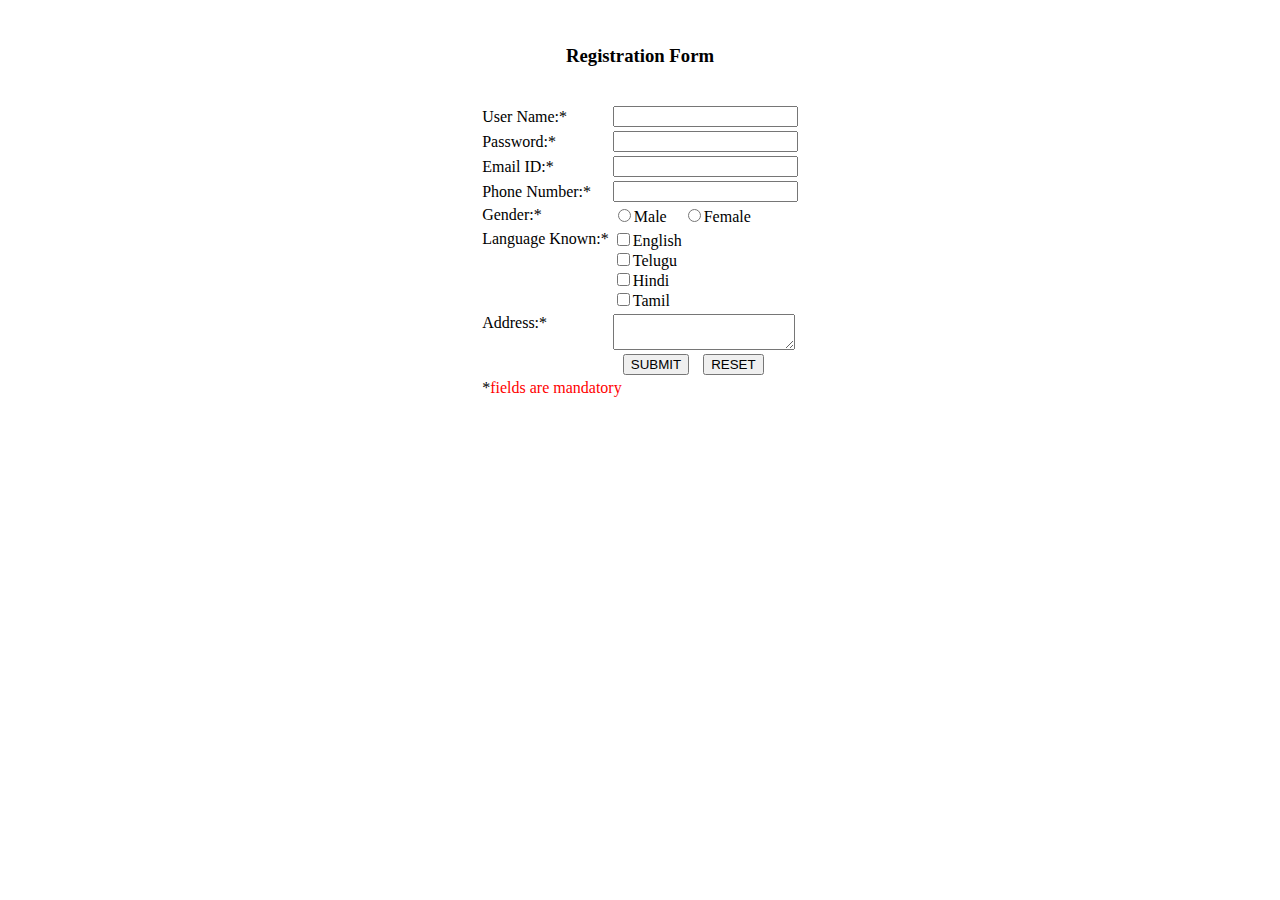
<file: registrationjs.html>
<html>
<head>
    <title> Welcome to NNRG e-Book's website</title>
    <script language="javascript">
    function validate() {
        // username validation
        var uname = f1.username.value;
        if (uname.length<=0)
        {
            alert("Please Enter UserName");
            f1.username.focus();
            return false;
        }
        if (uname.length < 8)
        {
            alert("Please enter UserName not less than 8");
            f1.username.focus();
            return false;
        }
        //password validation
        var pwd = f1.password.value;
        if (pwd.length<=0)
        {
            alert("Please Enter password");
            f1.password.focus();
            return false;
        }
        if (pwd.length < 6)
        {
            alert("Please enter Password not less than 6");
            f1.password.focus();
            return false;
        }
        // email validation
        var email = f1.email.value;
        if (email.length<=0)
        {
            alert("Please Enter email");
            f1.email.focus();
            return false;
        }
        else {
            let eflag=false;
            for(i=0;i<email.length;i++) {
                if(email.charAt(i)=="@") 
                    { 
                        eflag=true;
                    }
            }
                if(!(eflag)) 
                { 
                    alert("Please enter a valid Email ID"); 
                    f1.email.focus(); 
                    return false; 
                }
        }
        // phone number validation
        var phno = f1.phno.value;
        if (phno.length<=0)
        {
            alert("Please Enter Phone Number");
            f1.phno.focus();
            return false;
        }
        if (isNaN(phno))
        {
            alert("Please Enter Valid Phone Number");
            f1.phno.focus();
            return false;
        }
        if (phno.length != 10)
        {
            alert("Please Enter Valid Phone Number");
            f1.phno.focus();
            return false;
        }
        // gender validation
        let flag=false; 
        for(i=0;i<f1.gen.length;i++) 
            if(f1.gen[i].checked)
                flag=true; 
        if(!(flag)) 
        { 
        alert("Please choose a Gender"); 
        return false; 
        }
        // Language validation
        flag=false; 
        for(i=0;i<f1.lang.length;i++) 
            if(f1.lang[i].checked)
                flag=true; 
        if(!(flag)) 
        { 
        alert("Please select at least one of the Language options."); 
        return false; 
        }
        // address validation
        var addr = f1.address.value;
        if (addr.length<=0)
        {
            alert("Please Enter address");
            f1.address.focus();
            return false;
        }
        // to display Success message
        alert("Registration Successful");
    }
    </script>
</head>
<body>
<center><br>
    <h3>Registration Form </h3>
    <br/>
    <form name="f1">
    <table cellpadding="1" align="center" >
    <tr><td> User Name:*</td>
    <td><input type="text" name="username"></td></tr>
    <tr><td>Password:*</td>
    <td><input type="password" name="password"></td></tr>
    <tr><td>Email ID:*</td>
    <td><input type="text" name="email"></td></tr>
    <tr><td>Phone Number:*</td>
    <td><input type="text" name="phno"></td></tr>
    <tr><td valign="top">Gender:*</td>
    <td><input type="radio" name="gen" value="Male">Male &nbsp;&nbsp;
    <input type="radio" name="gen" value="Female">Female</td></tr>
    <tr> <td valign="top">Language Known:*</td>
    <td> <input type="checkbox" name="lang" value="English">English<br/> 
    <input type="checkbox" name="lang" value="Telugu">Telugu<br>
    <input type="checkbox" name="lang" value="Hindi">Hindi<br>
    <input type="checkbox" name="lang" value="Tamil">Tamil
    </td></tr>
    <tr> <td valign="top">Address:*</td>
    <td><textarea name="address"></textarea></td>
    <tr><td></td><td><input type="button" value="SUBMIT" hspace="10" onclick="validate()">
    <input type="reset" value="RESET"></td></tr>
    <tr> <td colspan=2 >*<font color="#FF0000">fields are mandatory</font>
    </td>
    </tr>
    </table>
    </form>
</center>
</body>
</html>
</file>
